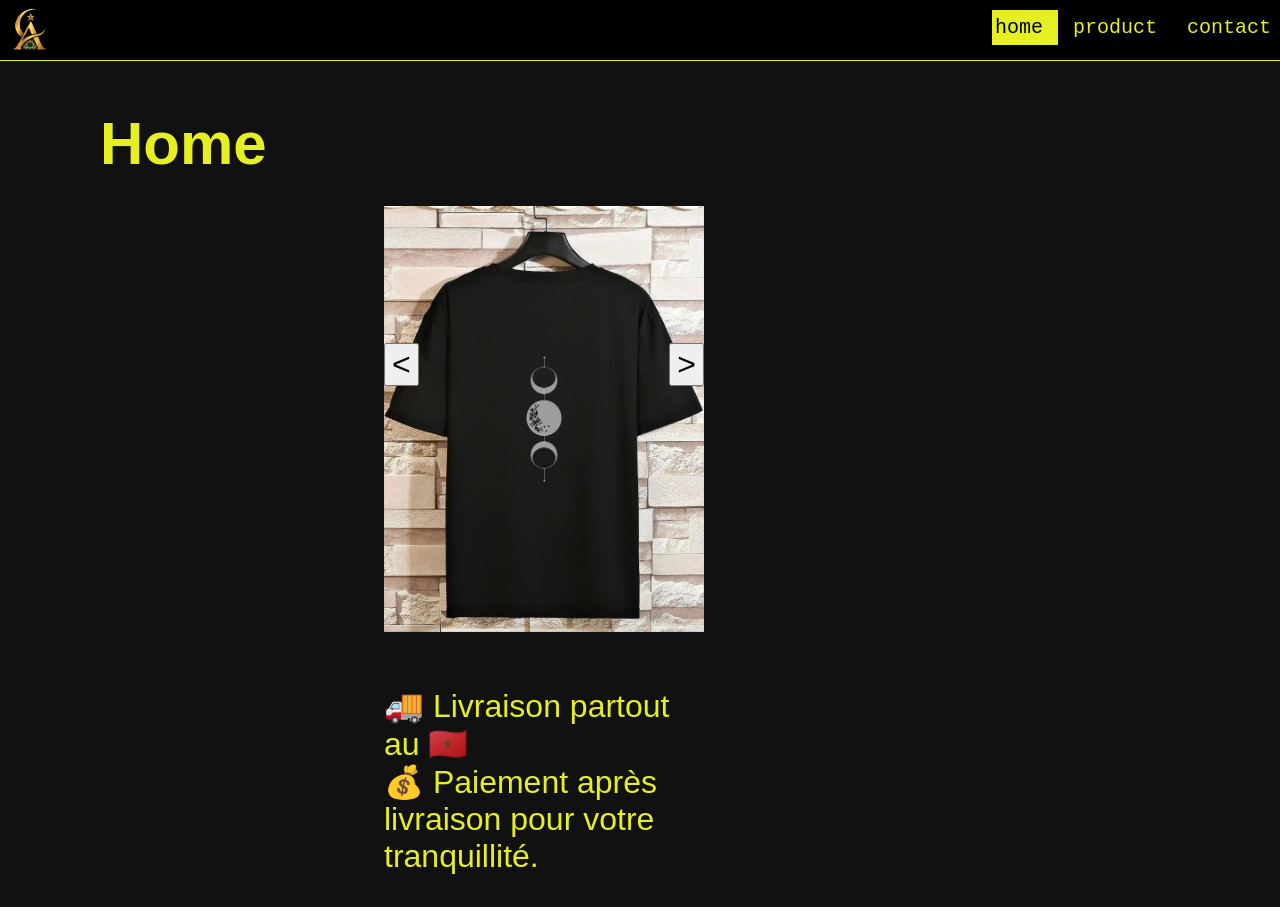
<file: index.html>
<!DOCTYPE html>
<html lang="fr">
<head>
    <meta charset="UTF-8">
    <meta name="viewport" content="width=device-width, initial-scale=1.0">
    <link rel="stylesheet" href="style.css">
    <link rel="icon" href="imgs/logo.png">
    <title>Askour</title>
</head>
<body>
    <div class="nav">
        <img src="imgs/logo.png" alt="logo">
        <nav>
            <ul>
                <a href="index.html" class="act">
                    <li>home</li>
                </a>
                <a href="produit.html">
                    <li>product</li>
                </a>
                <a href="contact.html">
                    <li>contact</li>
                </a>
            </ul>
        </nav>
    </div>
    <h1>Home</h1>
    <div class="slider">
        <div class="slides">
           <a href="produit.html"> <img src="imgs/image copy 10.png" alt="" class="slide"></a>
           <a href="produit.html"> <img src="imgs/image copy 2.png" alt="" class="slide"></a>
            <a href="produit.html"><img src="imgs/image copy 5.png" alt="" class="slide"></a>
            <a href="produit.html"><img src="imgs/image copy 11.png" alt="" class="slide"></a>
        </div>

        <p>🚚 Livraison partout au 🇲🇦<br>
💰 Paiement après livraison pour votre tranquillité.</p> 
    <button class="prv btn" onclick="prevSlide()"><</button>
    <button class="next btn" onclick="nwxtSlide()">></button>
    </div></a>
    
    <script src="app.js"></script>
</body>
</html>
</file>
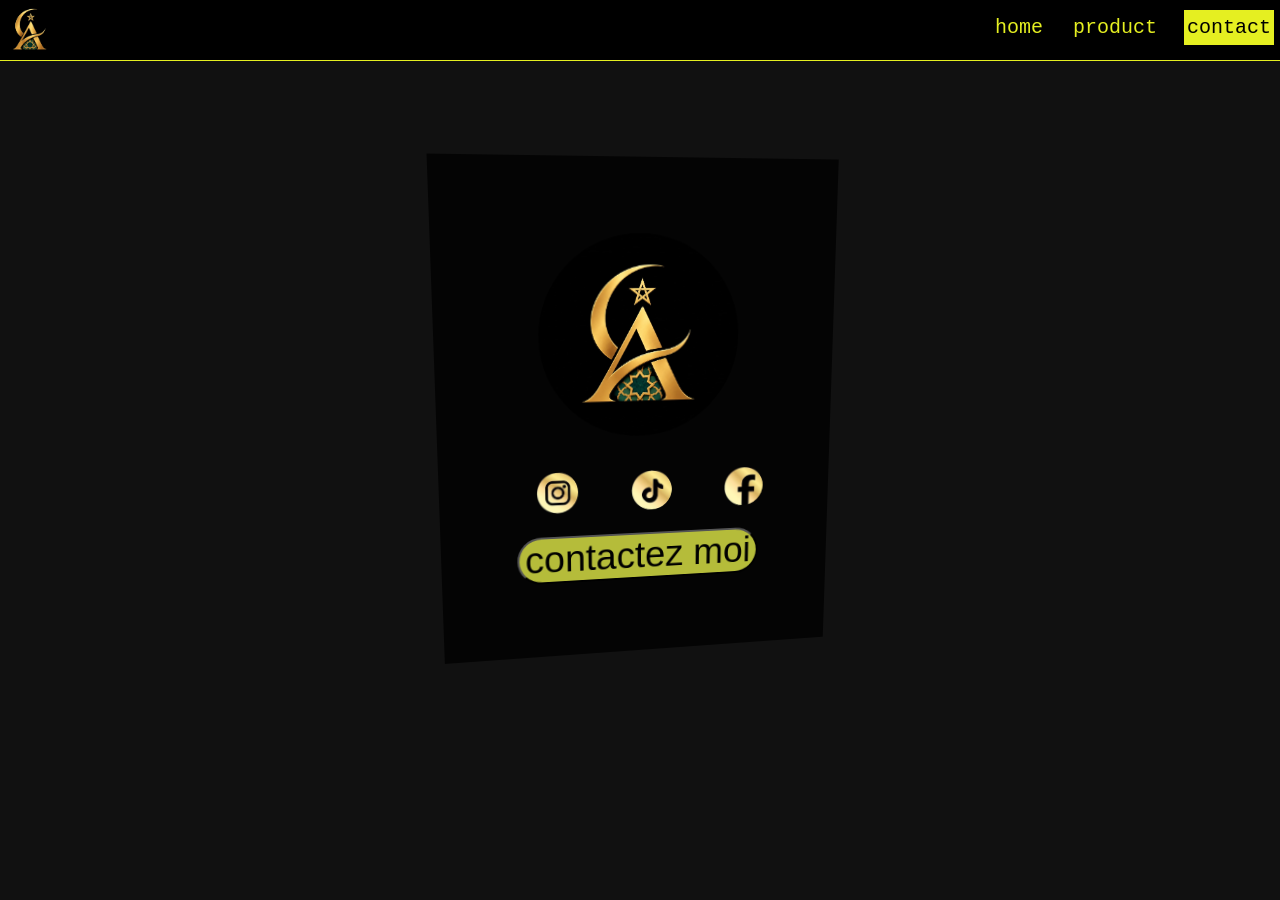
<file: contact.html>
<!DOCTYPE html>
<html lang="fr">
<head>
    <meta charset="UTF-8">
    <meta name="viewport" content="width=device-width, initial-scale=1.0">
    <link rel="stylesheet" href="style.css">
    <link rel="icon" href="imgs/logo.png">
    <title>Askour</title>
</head>
<body>
    <div class="nav nonav" >
        <img src="imgs/logo.png" alt="logo">
        <nav>
            <ul>
                <a href="index.html">
                    <li>home</li>
                </a>
                <a href="produit.html">
                    <li>product</li>
                </a>
                <a href="contact.html" class="act">
                    <li>contact</li>
                </a>
            </ul>
        </nav>
    </div>

    <div class="cont">
        <div id="card" data-tilt data-tilt-startX="-10" data-tilt-startY="-10">
            <img id="profil" src="imgs/logo.png" alt="">
            <div>
                <a target="_blank" href="https://www.instagram.com/anisaskour666?utm_source=ig_web_button_share_sheet&igsh=ZDNlZDc0MzIxNw==">
                    <img class="icon" src="icon/image copy 2.png" alt="">
                </a>
                <a target="_blank" href="https://www.tiktok.com/@wasinnahu1?is_from_webapp=1&sender_device=pc"> 
                    <img class="icon" src="icon/image copy 3.png" alt="">
                </a>
                <a href="https://www.facebook.com/share/1DLxpku44m/?mibextid=wwXIfr" target="_blank">
                    <img class="icon" src="icon/image copy.png" alt="">
                </a>
            </div>
            <a id="wat" target="_blank" href="HTTPS://Wa.me/212701733951"><button id="btnw">contactez moi</button></a>
        </div>
    </div>
    <script src="vanilla-tilt.js"></script>
</body>
</html>
</file>
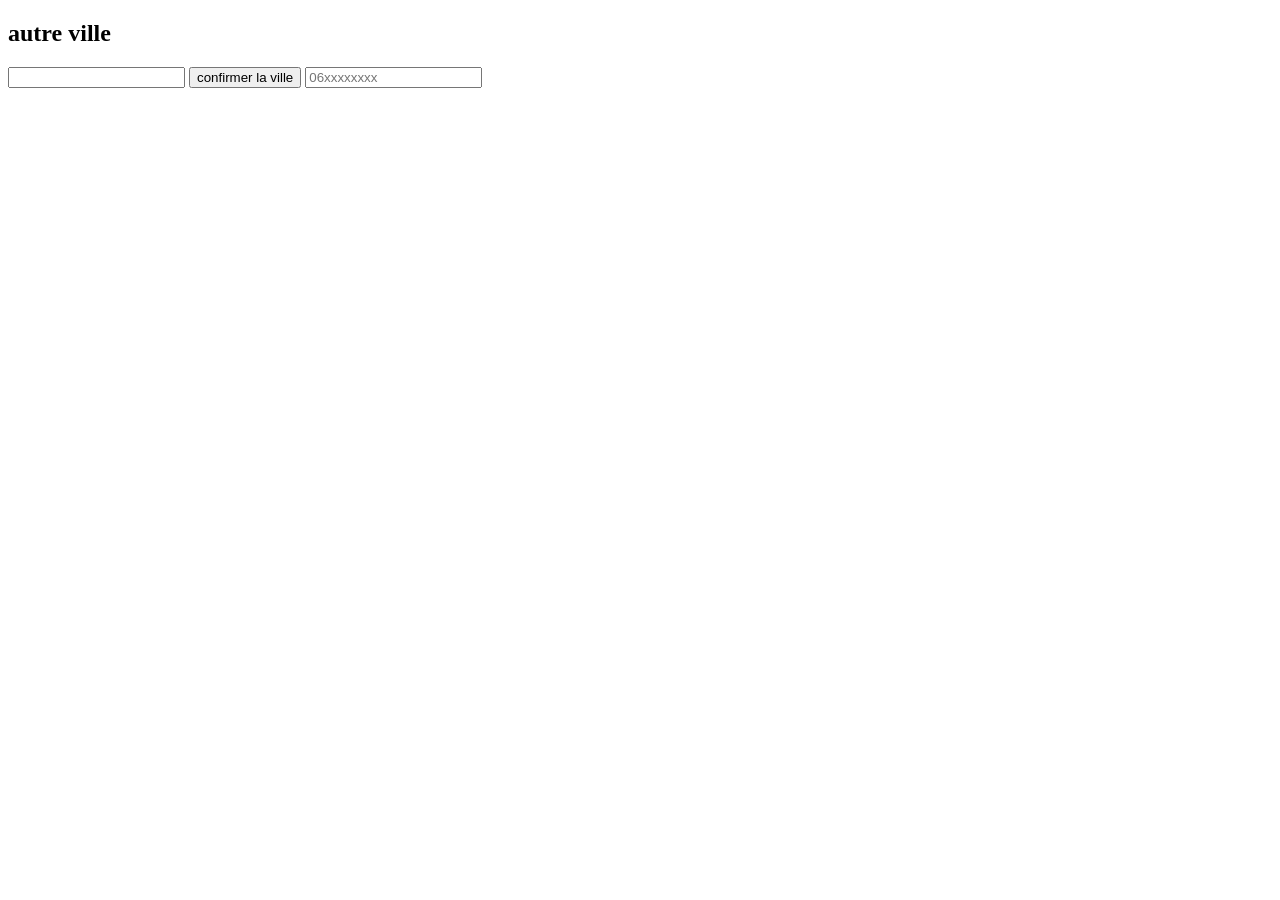
<file: form.html>
<!DOCTYPE html>
<html lang="en">
<head>
    <meta charset="UTF-8">
    <meta name="viewport" content="width=device-width, initial-scale=1.0">
    <title>Document</title>
</head>
<body>
    <h2>autre ville</h2>
    <input type="text" name="" id="">
    <button onclick="tedt()">confirmer la ville</button>

    <input type="tel" pattern="{0-9}*10" placeholder="06xxxxxxxx" required>

</body>
</html>
</file>
<file: style.css>
body{
    margin: 0px;
    color: #e5ef21;
    background-color: rgba(0, 0, 0, 0.935);
    background-position: center;
    background-size: cover;
    background-attachment: fixed;
      font-family:  Arial, Helvetica, sans-serif, Calibri, 'Trebuchet MS', sans-serif ;
    
}
.nav{
    background-color: rgb(0, 0, 0);
    display: flex;
    justify-content: space-between;
    border-bottom: #e5ef21 1px solid;
    margin-bottom: 3px;
    position: fixed;
    width: 100%;
    top: 0
}
.nav img{
    width: 60px;
}
nav ul li{
    list-style: none;
    display: inline-block;
    text-decoration: none;
    padding: 0px;
}
a{
    text-decoration: none;
    font-family: 'Courier New', Courier, monospace;
    
    margin: 0 6px;
    padding: 6px 3px;
    color: #e5ef21;
    font-size: 20px;
    transition:0.3s ;
}
a:hover{
    background-color: rgba(89, 96, 89, 0.43);   
}
a:active{
    background-color: rgba(140, 161, 49, 0.795);   
}
.contenu{
    
    display: grid;
    grid-template-columns: 13rem 13rem 13rem 13rem;
    column-gap:  16px ;
    justify-content:start;
    row-gap: 15px;
}
.card img{
    width: 100%;
    height: 300px;
}
.card p{
    text-align:center;
    margin: 4px 0px 0px 0px;
    font-weight: bold;
    align-self: flex-start ;
}
.card{
    overflow: hidden;
    border: #21deef 2px solid;
    transition: 0.5s ;
    margin-bottom:  1rem;
    color: #000;
    background-color: aliceblue;
    padding-bottom:0 ;
}
.card .prix{
    color: #000;
    border: .2rem black solid;
    margin: 1rem 0 0 0;
    max-width: 8rem;
    font-size: 1.2rem;
    margin-top: 3px;
    margin-bottom: 0;
}
.card .prix::after{
    content: " -30%";
    color: red;;
    margin-left: .3rem;
}

h1{
    margin-top: 109px;
    margin-left: 100px;
    font-size: 60px;
    font-weight: bold;
    margin-bottom: 5px;
}
.card:hover{
    box-shadow: 0px 8px 10px rgb(243, 233, 233);
    transform: translateY(-3px);
    
}
.act{
    background-color: #e5ef21;
    color: #000;
}
   

.slider{
    left: 30%;
    position: absolute;
    width: 20rem;
    margin: auto;
    overflow: hidden;
    z-index: -1;
    justify-self:center;
}
.slider p{
    font-size: 2rem;

}
.slider img{
    
    width: 100%;
    display: none;
}
img.displaySlide{
    display: block;
    animation:fade 1.5s ;
}
.btn {
    z-index: 23;
    font-size: 2rem;
    position: absolute;
    top: 10rem;
    
}
.prv{
    left: 0rem;
}
.next{
    right: 0;
}
.nonav{
    position: static;
    z-index: 16;
}
@keyframes fade {
    from{opacity: .5;}
    to{opacity: 1;}
}
.cont{
    display: flex;
    justify-content: center;
    align-items: center;
    height: 700px;
    
}
#myh{
    margin-top: 20px;
    margin-bottom: 45px;
}
#card{
    display: flex;
    justify-content: center;
    align-items: center;
    flex-direction: column;
    background-color: #040404;
    width: 400px;
    height: 500px;
    transition: .9s;
    
}
#card:hover{
    box-shadow: 11px 8px 5px white;
    transform: translateY(450px);
}
.icon{
    width: 42px;
    border-radius: 50%;
    margin-left: 24px;
    transition: .3s;
}
#profil{
    width: 200px;
    border-radius: 50%;
    margin-bottom: 34px;

}
#wat{
    text-decoration: none;
}
#btnw{
    margin-top: 12px;
    font-size: 38px;
    border-radius: 54px;
    background-color: #b5bc3a;
    color: #000;
}
@media (max-width:700px){
.contenu{
     grid-template-columns:11rem 11rem;
     margin-left: 2rem;
}
.slider{
    left: 10%;
}
}
.total{
    color: #000;
    background-color: #e7e0e0;
    position: fixed;
    bottom: 1%;
    right:1rem;
    width: 3rem;
    height: 3rem ;
    text-align: center;
    border-radius: 50%;
    font-size: .6rem;
    padding: 1.3rem;

}
.total h3{
    margin: 0;
}
.total h2{
    margin: 0;
}
.total button{
    font-family: Arial, Helvetica, sans-serif,'Courier New', Courier, monospace;
    font-size: 1rem;
    color: #000;
    margin-top: 0;
    background-color: rgba(64, 183, 234, 0.79);
}
.total button:hover{
    background-color: rgb(70, 236, 58);
}
</file>
